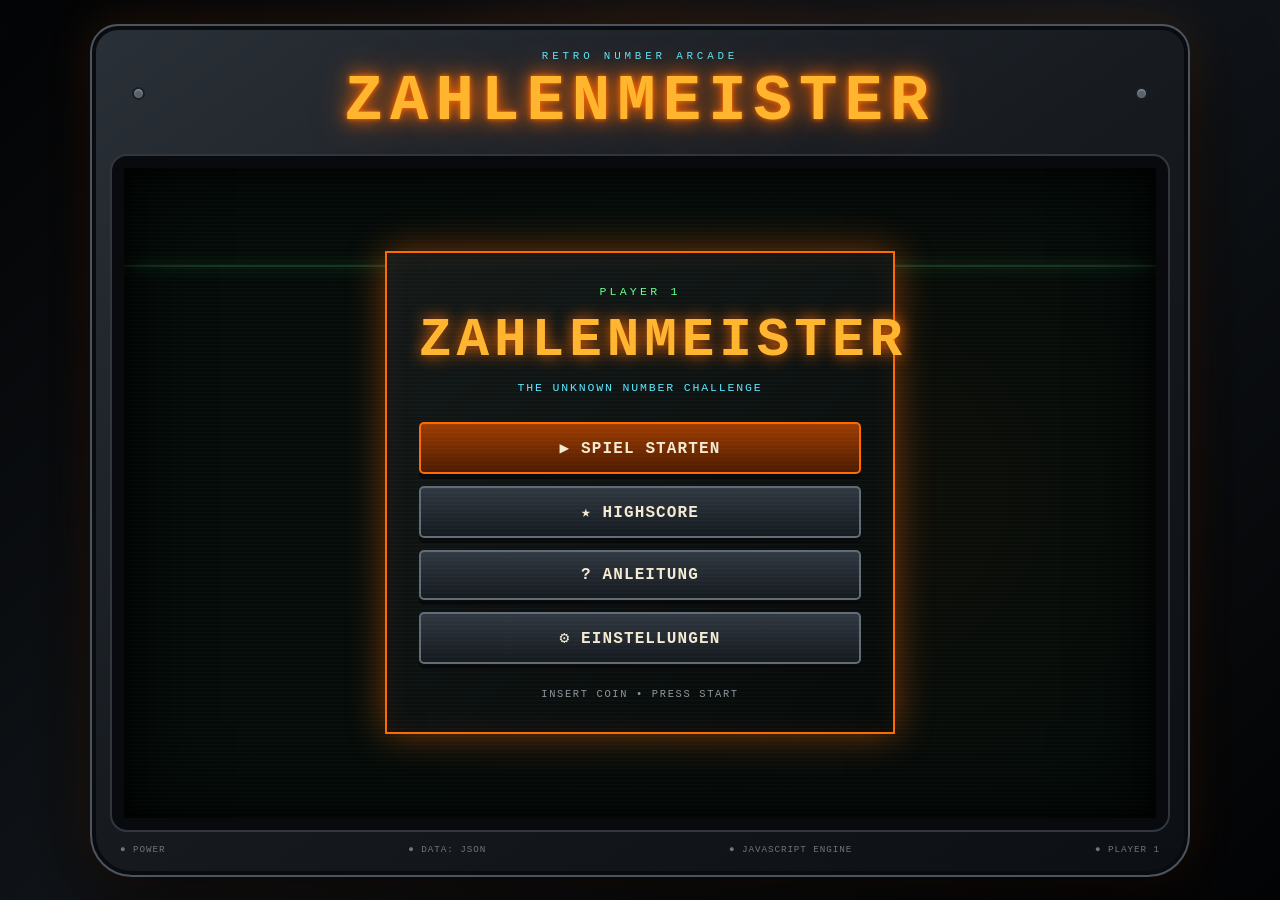
<file: index.html>
<!DOCTYPE html>
<html lang="de">
<head>
    <meta charset="UTF-8">
    <meta name="viewport" content="width=device-width, initial-scale=1.0">
    <title>Zahlenmeister | Retro Arcade</title>
    <link rel="stylesheet" href="style.css">
</head>
<body> 
    <main class="arcade">
        <header class="arcade-top">
            <div class="arcade-screw"></div>
            <div>
                <p class="eyebrow">RETRO NUMBER ARCADE</p>
                <h1>ZAHLENMEISTER</h1>
            </div>
            <div class="arcade-screw"></div>
        </header>

        <section class="crt-frame" aria-live="polite">
            <div class="crt-screen">

                <!-- HAUPTMENÜ -->
                <section id="main-menu" class="screen active">
                    <div class="scanline"></div>
                    <div class="menu-panel">
                        <p class="pixel-label">PLAYER 1</p>
                        <h2>ZAHLENMEISTER</h2>
                        <p class="menu-subtitle">THE UNKNOWN NUMBER CHALLENGE</p>

                        <div class="menu-buttons">
                            <button class="btn btn-primary" onclick="starteSpielVorbereitung()">
                                <span>▶</span> SPIEL STARTEN
                            </button>
                            <button class="btn" onclick="zeigeHighscore()">★ HIGHSCORE</button>
                            <button class="btn" onclick="zeigeAnleitung()">? ANLEITUNG</button>
                            <button class="btn" onclick="zeigeEinstellungen()">⚙ EINSTELLUNGEN</button>
                        </div>

                        <p class="insert-coin">INSERT COIN • PRESS START</p>
                    </div>
                </section>

                <!-- POPUP / SPIELBEREICH -->
                <section id="popup-overlay" class="popup-overlay" aria-hidden="true">

                    <!-- SPIELVORBEREITUNG -->
                    <div id="setup-screen" class="game-box" hidden>
                        <div class="box-heading">
                            <span class="status-light"></span>
                            <span>GAME SETUP</span>
                        </div>

                        <h2>Spielvorbereitung</h2>
                        <p class="box-text">
                            Lege Schwierigkeit und Zahlenbereich fest.
                            Die drei geheimen Zahlen werden danach zufällig erzeugt.
                        </p>

                        <div class="form-grid">
                            <div class="form-group">
                                <label for="schwierigkeit">Schwierigkeit</label>
                                <select id="schwierigkeit">
                                    <option value="20">LEICHT — 20 SEK.</option>
                                    <option value="15" selected>MITTEL — 15 SEK.</option>
                                    <option value="10">SCHWER — 10 SEK.</option>
                                </select>
                            </div>

                            <div class="form-group">
                                <label for="untere-grenze">Untere Grenze</label>
                                <input type="number" id="untere-grenze" value="1" step="1" inputmode="numeric">
                            </div>

                            <div class="form-group">
                                <label for="obere-grenze">Obere Grenze</label>
                                <input type="number" id="obere-grenze" value="100" step="1" inputmode="numeric">
                            </div>
                        </div>

                        <p id="setup-fehler" class="message error-message" role="alert"></p>

                        <div class="button-row">
                            <button class="action-btn btn-primary" onclick="geheimenZahlenWaehlenScreen()">
                                ZAHLEN ERZEUGEN
                            </button>
                            <button class="action-btn btn-secondary" onclick="zurueckZumMenue()">
                                ZURÜCK
                            </button>
                        </div>
                    </div>

                    <!-- GEHEIME ZAHL AUSWÄHLEN -->
                    <div id="secret-choice-screen" class="game-box" hidden>
                        <div class="box-heading">
                            <span class="status-light"></span>
                            <span>SECRET SELECTION</span>
                        </div>

                        <h2>Wähle deine geheime Zahl</h2>
                        <p class="box-text">
                            Drei Zahlen wurden zufällig erzeugt. Die tatsächlichen Werte bleiben geheim.
                            Wähle genau eine der drei unbekannten Zahlen.
                        </p>

                        <div class="secret-grid">
                            <button class="secret-card" onclick="waehleGeheimeZahl(1)">
                                <span class="secret-mark">?</span>
                                <strong>UNBEKANNT A</strong>
                            </button>
                            <button class="secret-card" onclick="waehleGeheimeZahl(2)">
                                <span class="secret-mark">?</span>
                                <strong>UNBEKANNT B</strong>
                            </button>
                            <button class="secret-card" onclick="waehleGeheimeZahl(3)">
                                <span class="secret-mark">?</span>
                                <strong>UNBEKANNT C</strong>
                            </button>
                        </div>

                        <p class="warning-text">⚠ DIE ZAHL WIRD ERST BEI GAME OVER AUFGEDECKT.</p>
                    </div>

                    <!-- HAUPTSPIEL -->
                    <div id="game-screen" class="game-box game-box-wide" hidden>
                        <div class="game-header">
                            <div>
                                <span class="hud-label">DURCHLAUF</span>
                                <strong id="display-durchlauf">1</strong>
                            </div>
                            <div>
                                <span class="hud-label">RUNDE</span>
                                <strong id="display-runde">1 / 4</strong>
                            </div>
                            <div>
                                <span class="hud-label">PUNKTE</span>
                                <strong id="display-punkte">0</strong>
                            </div>
                            <div class="timer-box">
                                <span class="hud-label">ZEIT</span>
                                <strong id="display-timer">15.0s</strong>
                            </div>
                        </div>

                        <div class="timer-track">
                            <div id="timer-bar" class="timer-bar"></div>
                        </div>

                        <div id="frage-container" class="question-area"></div>
                        <p id="runden-feedback" class="message feedback" role="status"></p>
                    </div>

                    <!-- BONUSFRAGE -->
                    <div id="bonus-screen" class="game-box" hidden>
                        <div class="box-heading bonus-heading">
                            <span class="status-light"></span>
                            <span>BONUS ROUND</span>
                        </div>

                        <div class="bonus-icon">?</div>
                        <h2>Bonusfrage</h2>
                        <p class="box-text">
                            Du hast die Hauptrunde geschafft.
                            Möchtest du deine unbekannte Zahl erraten?
                        </p>

                        <div id="bonus-buttons" class="button-row vertical">
                            <button class="action-btn btn-primary" onclick="antwortBonus(true)">
                                JA — ICH RATE
                            </button>
                            <button class="action-btn btn-secondary" onclick="antwortBonus(false)">
                                NEIN — WEITER
                            </button>
                        </div>

                        <div id="tipp-input-bereich" class="guess-area" hidden>
                            <label for="user-tipp">DEIN TIPP</label>
                            <input type="number" id="user-tipp" step="1" inputmode="numeric"
                                   placeholder="Geheime Zahl">
                            <button class="action-btn btn-primary" onclick="tippAbgeben()">
                                TIPP ABSENDEN
                            </button>
                            <p id="tipp-fehler" class="message error-message" role="alert"></p>
                        </div>

                        <p id="bonus-feedback" class="message feedback" role="status"></p>
                    </div>

                    <!-- GAME OVER -->
                    <div id="game-over-screen" class="game-box" hidden>
                        <div class="game-over-title">GAME OVER</div>
                        <p id="game-over-text" class="box-text"></p>

                        <div class="reveal-box">
                            <span>DEINE GEHEIME ZAHL WAR</span>
                            <strong id="reveal-number">?</strong>
                        </div>

                        <div class="final-stats">
                            <div>
                                <span>FINALER SCORE</span>
                                <strong id="final-punkte">0</strong>
                            </div>
                            <div>
                                <span>ERREICHTER DURCHLAUF</span>
                                <strong id="final-durchlauf">1</strong>
                            </div>
                        </div>

                        <div id="highscore-save-bereich" class="save-score">
                            <label for="spieler-name">NAME FÜR HIGHSCORE</label>
                            <input type="text" id="spieler-name" maxlength="20"
                                   placeholder="Dein Name" autocomplete="off">
                            <button class="action-btn btn-primary" onclick="highscoreSpeichern()">
                                SCORE SPEICHERN
                            </button>
                            <p id="highscore-fehler" class="message error-message" role="alert"></p>
                        </div>

                        <div class="button-row">
                            <button class="action-btn btn-secondary" onclick="zeigeHighscore()">HIGHSCORE</button>
                            <button class="action-btn btn-secondary" onclick="zurueckZumMenue()">HAUPTMENÜ</button>
                        </div>
                    </div>

                    <!-- HIGHSCORE / ANLEITUNG -->
                    <div id="info-screen" class="game-box" hidden>
                        <div class="box-heading">
                            <span class="status-light"></span>
                            <span>DATA TERMINAL</span>
                        </div>

                        <h2 id="info-title">Info</h2>
                        <div id="info-content" class="info-content"></div>

                        <button class="action-btn btn-secondary" onclick="zurueckZumMenue()">
                            ZURÜCK
                        </button>
                    </div>

                </section>
            </div>
        </section>

        <footer class="arcade-bottom">
            <span>● POWER</span>
            <span>● DATA: JSON</span>
            <span>● JAVASCRIPT ENGINE</span>
            <span>● PLAYER 1</span>
        </footer>
    </main>

    <script src="script.js"></script>
</body>
</html>
</file>
<file: style.css>
:root {
    --black: #050608;
    --cabinet: #171b20;
    --cabinet-light: #2a3037;
    --screen: #07100d;
    --orange: #ff6a00;
    --orange-light: #ffb52e;
    --red: #ff3b30;
    --green: #65ff8b;
    --cyan: #59e7ff;
    --cream: #f4ead1;
    --muted: #8e979e;
    --line: #46505a;
    --shadow-orange: rgba(255, 106, 0, 0.45);
    --shadow-green: rgba(101, 255, 139, 0.35);
}

* {
    box-sizing: border-box;
}

html,
body {
    min-height: 100%;
}

body {
    margin: 0;
    min-height: 100vh;
    padding: 20px;
    background:
        radial-gradient(circle at 50% 25%, rgba(255, 106, 0, 0.12), transparent 32%),
        linear-gradient(135deg, #030405, #12161b 50%, #030405);
    color: var(--cream);
    font-family: "Courier New", Courier, monospace;
    display: flex;
    justify-content: center;
    align-items: center;
}

button,
input,
select {
    font: inherit;
}

button {
    -webkit-tap-highlight-color: transparent;
}

.arcade {
    width: min(1100px, 100%);
    background:
        linear-gradient(145deg, var(--cabinet-light), var(--cabinet) 48%, #0c0f13);
    border: 2px solid #4b555f;
    border-radius: 28px 28px 42px 42px;
    padding: 20px;
    box-shadow:
        0 35px 80px rgba(0, 0, 0, 0.75),
        inset 0 0 0 4px #090b0e,
        0 0 45px rgba(255, 106, 0, 0.15);
}

.arcade-top {
    display: flex;
    align-items: center;
    justify-content: space-between;
    gap: 18px;
    padding: 4px 20px 18px;
    text-align: center;
}

.arcade-top > div:nth-child(2) {
    flex: 1;
}

.arcade-screw {
    width: 13px;
    height: 13px;
    border-radius: 50%;
    background: #59626b;
    border: 2px solid #1b1f24;
    box-shadow: inset 0 1px 2px #9da4aa;
}

.eyebrow {
    margin: 0 0 4px;
    color: var(--cyan);
    font-size: 0.68rem;
    letter-spacing: 0.35em;
}

.arcade-top h1 {
    margin: 0;
    color: var(--orange-light);
    font-size: clamp(2rem, 5vw, 4.3rem);
    font-weight: 900;
    letter-spacing: 0.11em;
    text-shadow:
        0 0 5px var(--orange),
        0 0 18px var(--orange),
        0 0 36px rgba(255, 106, 0, 0.55);
}

.crt-frame {
    background: #07090c;
    border: 12px solid #080a0d;
    border-radius: 15px;
    box-shadow:
        inset 0 0 0 2px #3d454d,
        inset 0 0 40px #000,
        0 0 0 2px #30373e;
}

.crt-screen {
    min-height: 650px;
    position: relative;
    overflow: hidden;
    background:
        radial-gradient(circle at 50% 45%, rgba(101, 255, 139, 0.08), transparent 55%),
        radial-gradient(circle at 50% 50%, rgba(255, 106, 0, 0.06), transparent 65%),
        var(--screen);
}

.crt-screen::before {
    content: "";
    position: absolute;
    inset: 0;
    z-index: 20;
    pointer-events: none;
    background:
        repeating-linear-gradient(
            to bottom,
            rgba(255, 255, 255, 0.022) 0,
            rgba(255, 255, 255, 0.022) 1px,
            transparent 1px,
            transparent 4px
        );
    mix-blend-mode: screen;
}

.crt-screen::after {
    content: "";
    position: absolute;
    inset: 0;
    z-index: 21;
    pointer-events: none;
    box-shadow:
        inset 0 0 80px rgba(0, 0, 0, 0.9),
        inset 0 0 20px rgba(0, 0, 0, 0.65);
}

.screen {
    min-height: 650px;
    position: relative;
    z-index: 1;
}

.screen.active {
    display: flex;
    align-items: center;
    justify-content: center;
}

#main-menu {
    padding: 40px;
    background:
        linear-gradient(rgba(4, 10, 8, 0.82), rgba(4, 10, 8, 0.82)),
        radial-gradient(circle at 75% 50%, rgba(255, 106, 0, 0.18), transparent 40%);
}

.scanline {
    position: absolute;
    left: 0;
    right: 0;
    top: 15%;
    height: 2px;
    background: rgba(101, 255, 139, 0.18);
    box-shadow: 0 0 15px rgba(101, 255, 139, 0.4);
    animation: scan 5s linear infinite;
    pointer-events: none;
}

@keyframes scan {
    0% { transform: translateY(0); }
    100% { transform: translateY(520px); }
}

.menu-panel,
.game-box {
    width: min(92%, 680px);
    background:
        linear-gradient(145deg, rgba(20, 26, 25, 0.97), rgba(5, 10, 9, 0.98));
    border: 2px solid #58616a;
    box-shadow:
        inset 0 0 0 2px #111619,
        inset 0 0 28px rgba(101, 255, 139, 0.05),
        0 0 35px rgba(0, 0, 0, 0.75);
    padding: 32px;
    text-align: center;
    position: relative;
}

.menu-panel {
    max-width: 510px;
    border-color: var(--orange);
    box-shadow:
        inset 0 0 28px rgba(255, 106, 0, 0.07),
        0 0 35px var(--shadow-orange);
}

.pixel-label {
    margin: 0 0 12px;
    color: var(--green);
    font-size: 0.72rem;
    letter-spacing: 0.28em;
}

.menu-panel h2 {
    margin: 0;
    color: var(--orange-light);
    font-size: clamp(2rem, 6vw, 3.4rem);
    letter-spacing: 0.09em;
    text-shadow: 0 0 16px var(--orange);
}

.menu-subtitle {
    margin: 10px 0 28px;
    color: var(--cyan);
    font-size: 0.72rem;
    letter-spacing: 0.16em;
}

.menu-buttons {
    display: grid;
    gap: 12px;
}

.btn,
.action-btn {
    border: 2px solid #626c75;
    background: linear-gradient(#303841, #151a1f);
    color: var(--cream);
    padding: 14px 18px;
    cursor: pointer;
    font-weight: 900;
    letter-spacing: 0.07em;
    border-radius: 5px;
    transition: 0.12s ease;
    box-shadow: 0 5px 0 #06080a;
}

.btn:hover,
.action-btn:hover {
    border-color: var(--orange-light);
    color: #fff8e9;
    box-shadow: 0 5px 0 #06080a, 0 0 18px var(--shadow-orange);
    transform: translateY(-1px);
}

.btn:active,
.action-btn:active {
    transform: translateY(4px);
    box-shadow: 0 1px 0 #06080a;
}

.btn-primary,
.action-btn.btn-primary {
    background: linear-gradient(#9e3c00, #4e1b00);
    border-color: var(--orange);
}

.btn-secondary {
    background: linear-gradient(#252c33, #11161a);
}

.insert-coin {
    margin: 24px 0 0;
    color: var(--muted);
    font-size: 0.65rem;
    letter-spacing: 0.16em;
    animation: blink 1.1s steps(2, start) infinite;
}

@keyframes blink {
    50% { opacity: 0.35; }
}

.popup-overlay {
    position: absolute;
    inset: 0;
    z-index: 5;
    display: none;
    align-items: center;
    justify-content: center;
    padding: 24px;
    overflow: auto;
    background: rgba(2, 6, 5, 0.78);
}

.popup-overlay.active {
    display: flex;
}

.game-box {
    max-width: 720px;
    max-height: 92%;
    overflow-y: auto;
}

.game-box-wide {
    max-width: 900px;
}

.game-box[hidden] {
    display: none !important;
}

.box-heading {
    display: flex;
    align-items: center;
    justify-content: center;
    gap: 10px;
    color: var(--cyan);
    font-size: 0.7rem;
    letter-spacing: 0.2em;
    margin-bottom: 20px;
}

.status-light {
    width: 9px;
    height: 9px;
    border-radius: 50%;
    background: var(--green);
    box-shadow: 0 0 12px var(--green);
}

.bonus-heading .status-light {
    background: var(--orange-light);
    box-shadow: 0 0 12px var(--orange);
}

.game-box h2 {
    margin: 0 0 15px;
    color: var(--orange-light);
    font-size: clamp(1.5rem, 4vw, 2.3rem);
    text-shadow: 0 0 12px var(--orange);
}

.box-text {
    color: #b6bfc4;
    line-height: 1.6;
    margin: 0 auto 24px;
    max-width: 680px;
}

.form-grid {
    display: grid;
    grid-template-columns: 1fr 1fr;
    gap: 15px;
    text-align: left;
}

.form-grid .form-group:first-child {
    grid-column: 1 / -1;
}

.form-group {
    display: flex;
    flex-direction: column;
    gap: 7px;
}

.form-group label,
.guess-area label,
.save-score label {
    color: var(--orange-light);
    font-size: 0.72rem;
    font-weight: 900;
    letter-spacing: 0.1em;
}

.form-group input,
.form-group select,
.guess-area input,
.save-score input {
    width: 100%;
    background: #050807;
    border: 2px solid #4d575e;
    color: var(--cream);
    padding: 12px;
    border-radius: 4px;
    outline: none;
}

.form-group input:focus,
.form-group select:focus,
.guess-area input:focus,
.save-score input:focus {
    border-color: var(--orange);
    box-shadow: 0 0 13px rgba(255, 106, 0, 0.25);
}

.button-row {
    display: flex;
    gap: 12px;
    margin-top: 22px;
}

.button-row > * {
    flex: 1;
}

.button-row.vertical {
    flex-direction: column;
    max-width: 430px;
    margin-left: auto;
    margin-right: auto;
}

.message {
    min-height: 22px;
    margin-top: 12px;
    font-size: 0.78rem;
    line-height: 1.4;
}

.error-message {
    color: var(--red);
}

.feedback {
    color: var(--green);
    text-shadow: 0 0 8px var(--shadow-green);
}

.warning-text {
    color: #b4a88e;
    font-size: 0.65rem;
    letter-spacing: 0.08em;
    margin-top: 20px;
}

.secret-grid {
    display: grid;
    grid-template-columns: repeat(3, 1fr);
    gap: 16px;
}

.secret-card {
    min-height: 220px;
    border: 2px solid #59636b;
    background:
        radial-gradient(circle at 50% 38%, rgba(255, 106, 0, 0.16), transparent 43%),
        linear-gradient(145deg, #252c32, #0b100f);
    color: var(--cream);
    cursor: pointer;
    border-radius: 5px;
    box-shadow: 0 6px 0 #050708, inset 0 0 20px rgba(0,0,0,0.55);
    transition: 0.14s ease;
}

.secret-card:hover,
.secret-card:focus-visible {
    outline: none;
    border-color: var(--orange);
    transform: translateY(-4px);
    box-shadow:
        0 6px 0 #050708,
        0 0 24px var(--shadow-orange),
        inset 0 0 20px rgba(255, 106, 0, 0.08);
}

.secret-mark {
    display: block;
    color: var(--orange-light);
    font-size: 5.5rem;
    font-weight: 900;
    line-height: 1;
    text-shadow: 0 0 20px var(--orange);
    margin-bottom: 20px;
}

.secret-card strong {
    color: var(--cyan);
    font-size: 0.72rem;
    letter-spacing: 0.08em;
}

.game-header {
    display: grid;
    grid-template-columns: repeat(4, 1fr);
    gap: 10px;
    margin-bottom: 12px;
}

.game-header > div {
    padding: 10px;
    background: #050807;
    border: 1px solid #39434a;
}

.hud-label {
    display: block;
    color: var(--muted);
    font-size: 0.58rem;
    margin-bottom: 5px;
    letter-spacing: 0.08em;
}

.game-header strong {
    color: var(--green);
    font-size: 0.95rem;
    text-shadow: 0 0 8px var(--shadow-green);
}

.timer-box strong {
    color: var(--orange-light);
    text-shadow: 0 0 8px var(--shadow-orange);
}

.timer-track {
    height: 11px;
    margin-bottom: 28px;
    border: 1px solid #3c464d;
    background: #050807;
}

.timer-bar {
    width: 100%;
    height: 100%;
    background: var(--green);
    box-shadow: 0 0 13px var(--green);
    transition: width 0.05s linear;
}

.question-area {
    padding: 18px 8px;
}

.question-area h3 {
    color: var(--orange-light);
    font-size: clamp(1.2rem, 3vw, 1.9rem);
    margin: 0 0 12px;
    text-shadow: 0 0 10px var(--orange);
}

.question-area p {
    color: #b6bfc4;
    margin: 0 0 24px;
}

.answer-grid {
    display: grid;
    grid-template-columns: repeat(2, 1fr);
    gap: 12px;
}

.answer-btn {
    min-height: 78px;
    border: 2px solid #59636b;
    background: linear-gradient(#252c32, #11161a);
    color: var(--cream);
    cursor: pointer;
    border-radius: 4px;
    font-weight: 900;
    letter-spacing: 0.06em;
    box-shadow: 0 5px 0 #050708;
}

.answer-btn:hover {
    border-color: var(--orange);
    color: var(--orange-light);
    box-shadow: 0 5px 0 #050708, 0 0 18px var(--shadow-orange);
}

.answer-btn:disabled {
    cursor: default;
    opacity: 0.6;
}

.bonus-icon {
    width: 86px;
    height: 86px;
    margin: 0 auto 20px;
    border: 3px solid var(--orange);
    border-radius: 50%;
    display: grid;
    place-items: center;
    color: var(--orange-light);
    font-size: 3.5rem;
    font-weight: 900;
    text-shadow: 0 0 15px var(--orange);
    box-shadow: 0 0 25px rgba(255, 106, 0, 0.25);
}

.guess-area {
    display: grid;
    gap: 10px;
    max-width: 430px;
    margin: 20px auto 0;
    text-align: left;
}

.game-over-title {
    color: var(--red);
    font-size: clamp(2.4rem, 7vw, 4.2rem);
    font-weight: 900;
    letter-spacing: 0.12em;
    text-shadow: 0 0 7px var(--red), 0 0 24px rgba(255, 59, 48, 0.7);
    margin-bottom: 12px;
}

.reveal-box {
    margin: 24px auto;
    padding: 18px;
    border: 2px solid var(--red);
    background: rgba(255, 59, 48, 0.05);
    max-width: 400px;
}

.reveal-box span {
    display: block;
    color: #a8afb4;
    font-size: 0.65rem;
    letter-spacing: 0.1em;
}

.reveal-box strong {
    display: block;
    color: var(--red);
    font-size: clamp(3rem, 10vw, 5.5rem);
    margin-top: 8px;
    text-shadow: 0 0 18px rgba(255, 59, 48, 0.75);
}

.final-stats {
    display: grid;
    grid-template-columns: 1fr 1fr;
    gap: 12px;
}

.final-stats > div {
    background: #050807;
    border: 1px solid #39434a;
    padding: 14px;
}

.final-stats span {
    display: block;
    color: var(--muted);
    font-size: 0.6rem;
    margin-bottom: 7px;
}

.final-stats strong {
    color: var(--orange-light);
    font-size: 1.2rem;
}

.save-score {
    display: grid;
    gap: 9px;
    max-width: 450px;
    margin: 22px auto 0;
    text-align: left;
}

.info-content {
    max-height: 330px;
    overflow-y: auto;
    text-align: left;
    color: #c2c9cc;
    line-height: 1.65;
    margin-bottom: 10px;
    padding-right: 8px;
}

.info-content h3 {
    color: var(--orange-light);
    margin: 0 0 12px;
}

.info-content ul {
    padding-left: 20px;
}

.highscore-table {
    width: 100%;
    border-collapse: collapse;
    margin-top: 10px;
}

.highscore-table th,
.highscore-table td {
    padding: 10px 8px;
    border-bottom: 1px solid #30393f;
    text-align: left;
}

.highscore-table th {
    color: var(--cyan);
    font-size: 0.68rem;
}

.highscore-table td {
    color: var(--cream);
    font-size: 0.75rem;
}

.arcade-bottom {
    display: flex;
    justify-content: space-between;
    gap: 10px;
    padding: 14px 8px 0;
    color: #6d767d;
    font-size: 0.58rem;
    letter-spacing: 0.1em;
}

@media (max-width: 760px) {
    body {
        padding: 8px;
    }

    .arcade {
        padding: 10px;
        border-radius: 18px 18px 28px 28px;
    }

    .arcade-top {
        padding-inline: 8px;
    }

    .arcade-top h1 {
        font-size: 2rem;
    }

    .crt-frame {
        border-width: 7px;
    }

    .screen,
    .crt-screen {
        min-height: 690px;
    }

    #main-menu {
        padding: 20px;
    }

    .menu-panel,
    .game-box {
        padding: 22px 16px;
    }

    .form-grid,
    .secret-grid,
    .game-header,
    .final-stats {
        grid-template-columns: 1fr;
    }

    .form-grid .form-group:first-child {
        grid-column: auto;
    }

    .secret-card {
        min-height: 145px;
    }

    .secret-mark {
        font-size: 3.5rem;
        margin-bottom: 10px;
    }

    .answer-grid {
        grid-template-columns: 1fr;
    }

    .button-row {
        flex-direction: column;
    }

    .arcade-bottom {
        flex-direction: column;
        align-items: center;
    }
}
</file>
